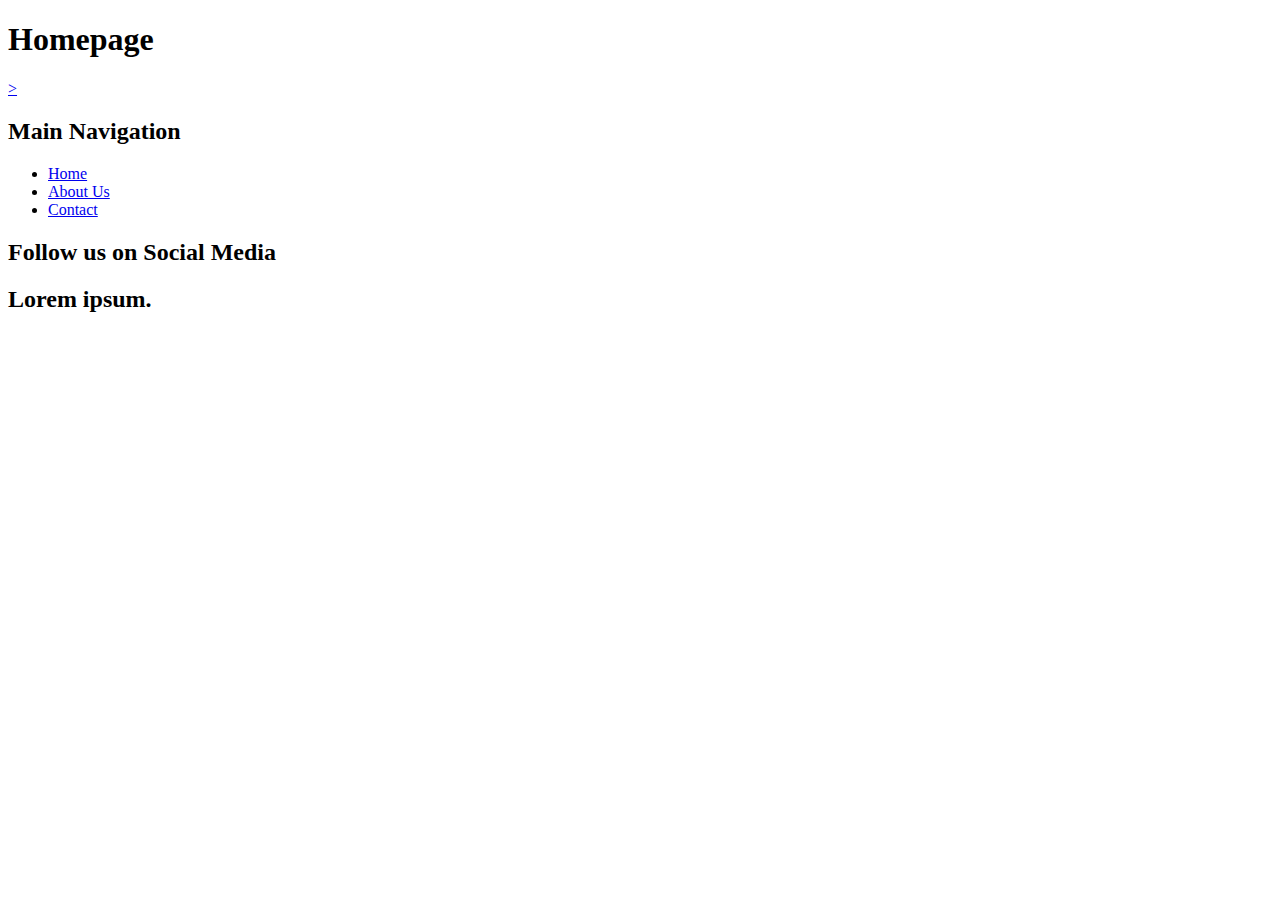
<file: aboutus.html>
<!DOCTYPE html>
<html lang="en">

    <head>
        <meta charset="UTF-8">
        <meta http-equiv="X-UA-Compatible" content="IE=edge">
        <meta name="viewport" content="width=device-width, initial-scale=1.0">
        <meta name="description">
        <title>About us Page</title>
    </head>

    <body class="site">
        <header class="head">
            <h1 class="hidden">Homepage</h1>
            <div class="logo-nav">
                <a href="index.html">
>
                </a>
                <nav class="main-navigation" aria-label="Main Navigation">
                    <h2 class="hidden">Main Navigation</h2>
                    <ul class="menu">
                        <li><a href="index.html">Home</a></li>
                        <li><a href="aboutus.html">About Us</a></li>
                        <li><a href="contact.html">Contact</a></li>
                    </ul>
                </nav>
            </div>
        </header>
        <main class="main">
        </main>
        <footer class="foot">
            <section class="follow-us">
                <h2 class="hidden">Follow us on Social Media</h2>
                <div class="social-media-links">
                    <h2 class="follow-us-heading">Lorem ipsum.</h2>
    
                </div>

    </body>

</html>
</file>
